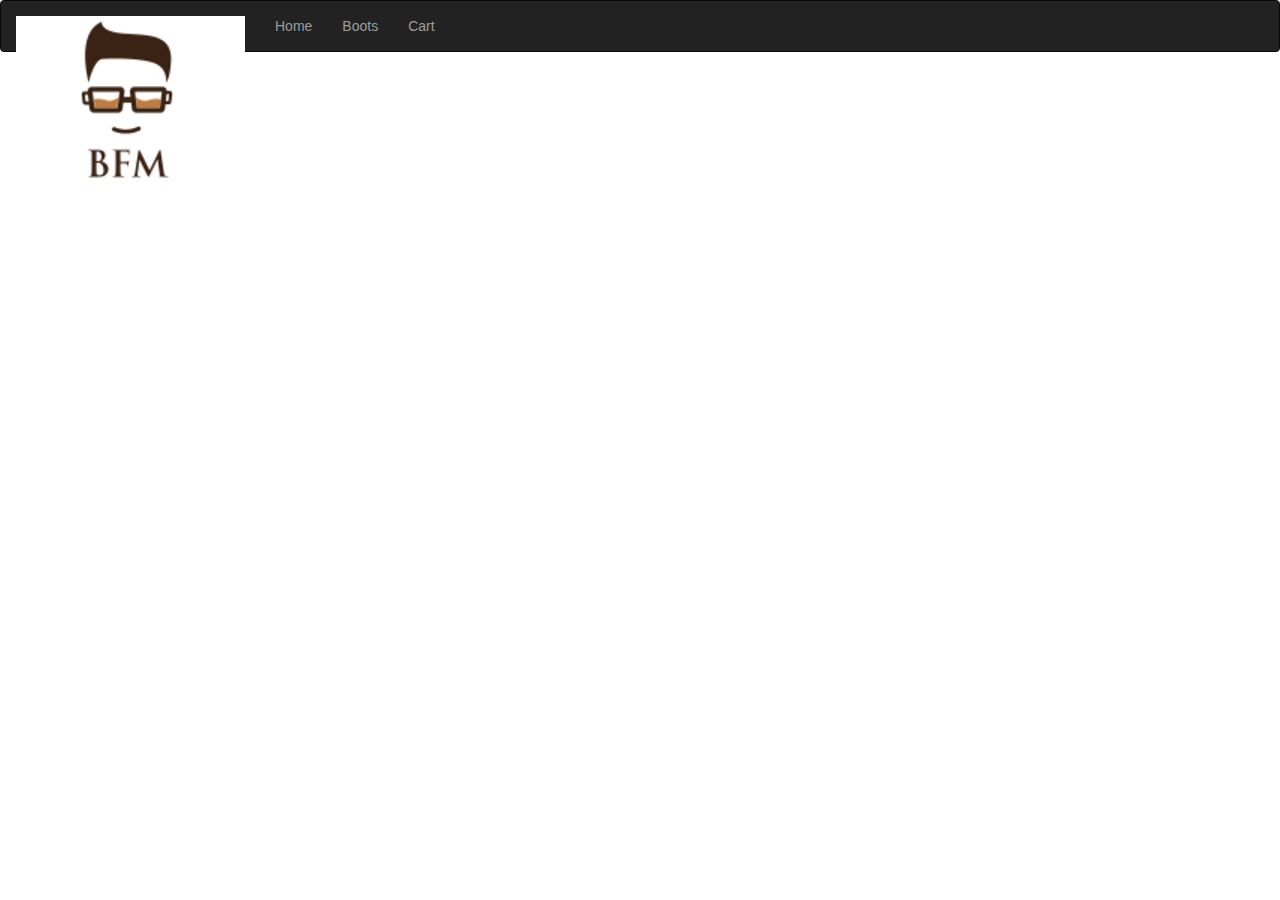
<file: Index.html>
﻿<!DOCTYPE html>
<html ng-app="mainModule">
<head>
    <title></title>
    <meta name="viewport" content="width=device-width, initial-scale=1.0" />
	<meta charset="utf-8" />
    <link href="CSS/master.css" rel="stylesheet" />
    <base href="/" />
</head>
<body ng-controller="MainController">
    <header ng-include="'Views/Partials/Navbar.html'"></header>

    <main class="container-fluid" ng-view></main>

    <!-- 3rd party libs and frameworks -->
    <script src="Scripts/jquery-1.9.1.min.js"></script>
    <script src="Scripts/bootstrap.min.js"></script>
    <script src="Scripts/angular.js"></script>
    <script src="Scripts/angular-route.js"></script>

    <!-- Modules -->
    <script src="Scripts/Modules/module.js"></script>

    <!-- Routes -->
    <script src="Scripts/Routes/route.js"></script>

    <!-- Controllers -->
    <script src="Scripts/Controllers/main.controller.js"></script>
    <script src="Scripts/Controllers/home.controller.js"></script>
</body>
</html>
</file>
<file: CSS/master.css>
﻿@import url(../Content/bootstrap.min.css);
</file>
